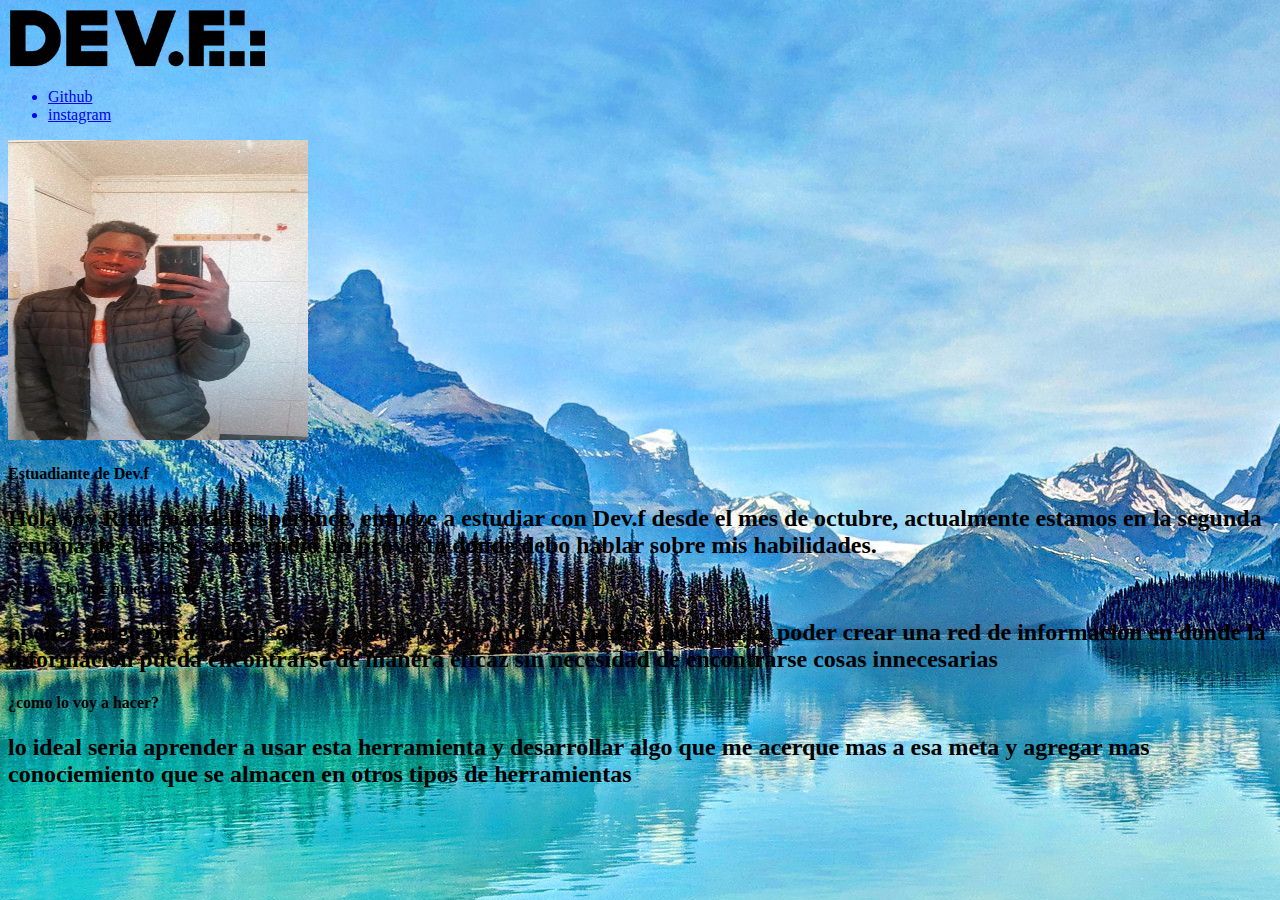
<file: portfolio.html>
<!DOCTYPE html>
<html lang="en">

<head>
    <meta charset="UTF-8">
    <meta http-equiv="X-UA-Compatible" content="IE=edge">
    <meta name="viewport" content="width=device-width, initial-scale=1.0">
    <title>Mi cv</title>
    <link rel="stylesheet" href="style.css
    ">
</head>
<header>
    <nav>
        <div>
            <img src="img/logo-devf-negro.png" alt="logo" height="60px">
            <ul>
                <a href="https://github.com/riffelinho">
                    <li>Github</li>
                </a>
                <a href="https://www.instagram.com/_riffelinho/saved/">
                    <li>instagram</li>
                </a>

                </a>
            </ul>
        </div>

    </nav>
</header>
<img src="img/WhatsApp Image 2021-12-03 at 2.10.15 PM.jpeg" alt="imagen" height="300px" width="300px
    ">
<h4>
    Estuadiante de Dev.f
</h4>
<h2>
    Hola soy Riffe joandell esperance, empeze a estudiar con Dev.f desde el mes de octubre, actualmente estamos en la
    segunda semana de clases y se me pidio un proyecto
    donde debo hablar sobre mis habilidades.
</h2>

<section>
    <div>
        <h4>
            ¿Que es lo que quiero hacer?
        </h4>
        <h2>
            apenas tengo para pensar en eso pero si tuviera que responder ahora seria, poder crear una red de
            informacion en donde la informacion
            pueda encontrarse de manera eficaz sin necesidad de encontrarse cosas innecesarias
        </h2>
        <h4>
            ¿como lo voy a hacer?
        </h4>
        <h2> lo ideal seria aprender a usar esta herramienta y desarrollar algo que me acerque mas a esa meta
            y agregar mas conociemiento que se almacen en otros tipos de herramientas
        </h2>
    </div>
</section>
<div>



</div>

<body>

</body>

</html>
</file>
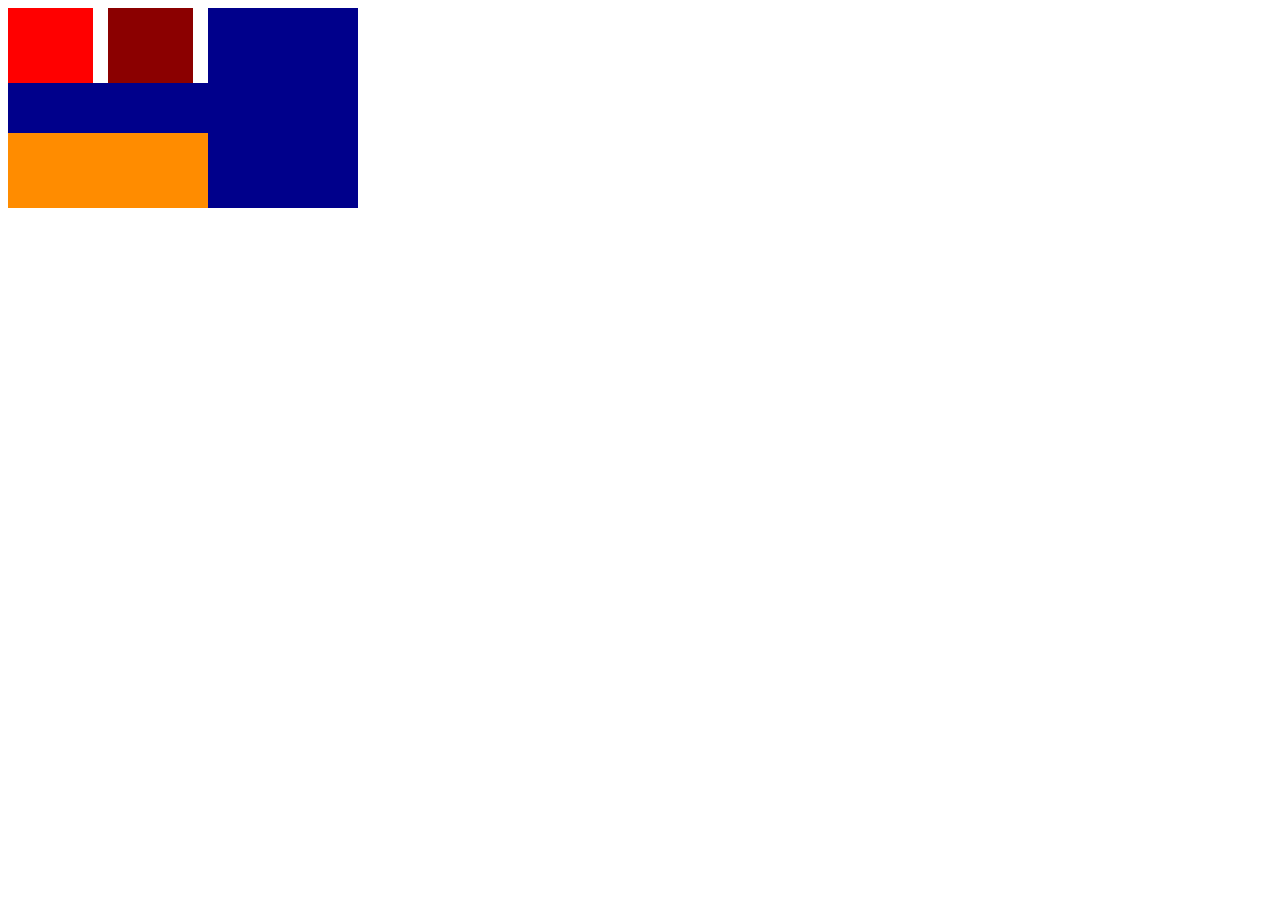
<file: bandera de noruega/noruega.html>
<!DOCTYPE html>
<html lang="en">

<head>
    <meta charset="UTF-8">
    <meta http-equiv="X-UA-Compatible" content="IE=edge">
    <meta name="viewport" content="width=device-width, initial-scale=1.0">
    <title>Document</title>
</head>
<link rel="stylesheet" href="style.css">

<body>
   <div class="bandera">
      <div class="superior">
        <div class="superiorizq"></div>
        <div class="superiorder"></div>

      </div>
      <div class="inferior">
        <div class="ineriorizq"></div>
        <div class="inferiorder"></div>

      </div>



   </div>
</body>

</html>
</file>
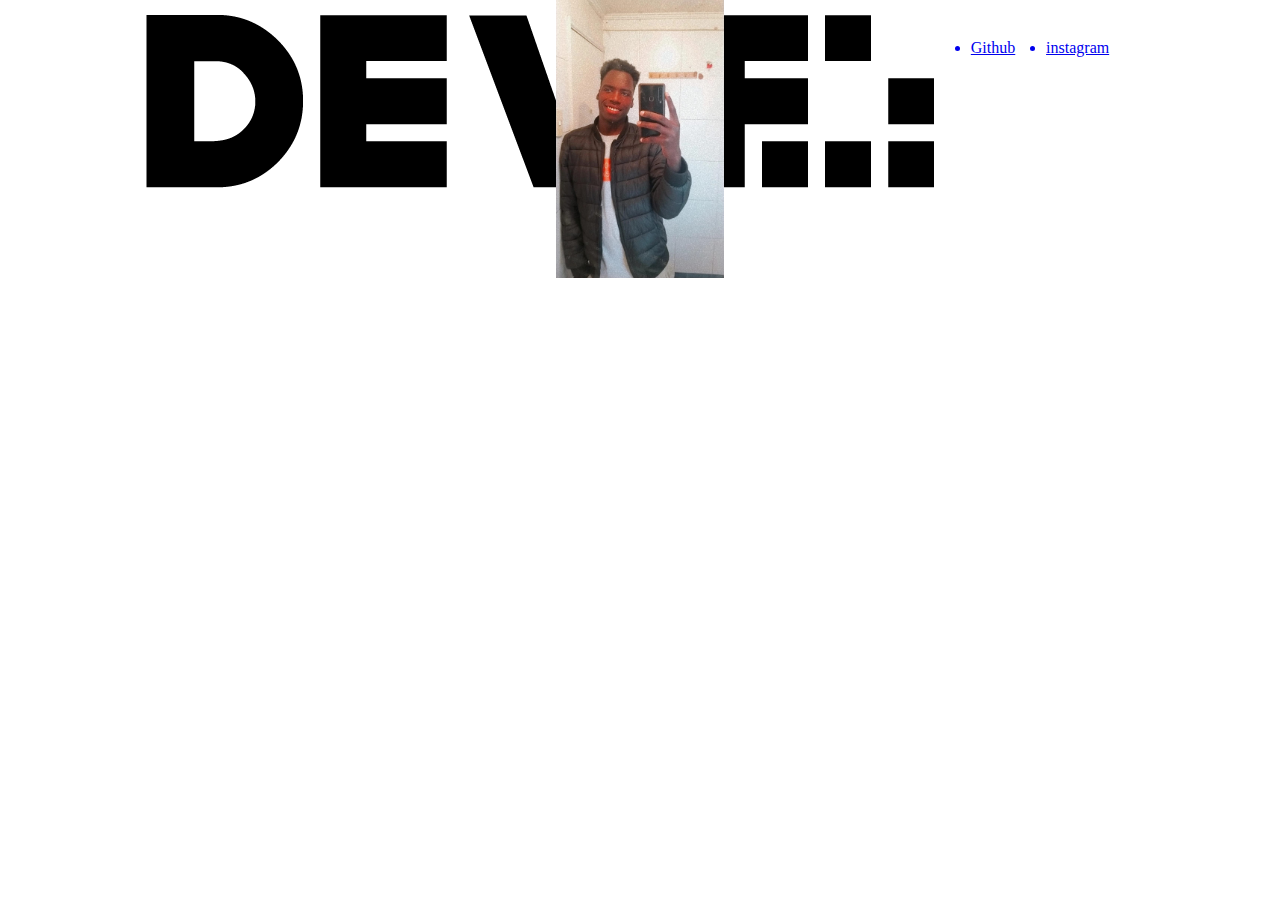
<file: Proyecto/Sitie-web.html>
<!DOCTYPE html>
<html lang="es">

<head>
    <meta charset="UTF-8">
    <meta http-equiv="X-UA-Compatible" content="IE=edge">
    <meta name="viewport" content="width=device-width, initial-scale=1.0">
    <title>Document</title>
    <link rel="stylesheet" href="style.css">
</head>
<body>
    <main class="container">
        <nav class="navbar">
            <div class="navbar__logo">
                <img src="./img/logo-devf-negro.png" alt="imagen" srcset="">
            </div>
            <div class="navbar__links">
                <a href="https://github.com/riffelinho"><li>Github</li></a> 
                <a href="https://www.instagram.com/_riffelinho/saved/ "><li>instagram</li></a>
            </div>

        </nav>

    </main>
     
    <main>
        <nav class="navbar">
            <div class="navbar__profile">
                <img src="./img/WhatsApp Image 2021-12-03 at 2.10.15 PM.jpeg" alt="profile" srcset="">
            </div>
        </nav>        
    </main>
    
</body>
</html>
</file>
<file: style.css>
/*

*/


body{
    background-image:url(img/fondo.jpg)

}

/*
 navbar
*/
.navbar{
    display: flex;
    justify-content: space-between;
}

.link{
    display: flex;
    justify-content: flex-end;
}
</file>
<file: bandera de noruega/style.css>
.bandera {
    height: 200px;
    width: 350px;
    background-color: darkblue;
    display: flex;
    flex-direction: column;
    justify-content: space-between;
}

.superior {
    height: 75px;
    width: 200px;
    background-color: darkmagenta;
    display: flex;
    flex-direction: row;
}
.superiorizq{
    height: 75px;
    width: 100px;
    background-color: red;
    border-right: 15px solid white;
    border-bottom: 15 solid white;
}
.superiorder{
    height: 75px;
    width: 100px;
    background-color: darkred;
    border-right: 15px solid white;
    border-bottom: 15 solid white;
}


.inferior {
    height: 75px;
    width: 200px;
    background-color: darkorange;
    display: flex;
    flex-direction: row;
    justify-content: space-between;
}

.inferiorizq{
    height: 75px;
    width: 100px;
    background-color: red;
    border-right: 15px solid white;
    border-top: 15 solid white;
}
.inferiorider{
    height: 75px;
    width: 100px;
    background-color: darkred;
    border-right: 15px solid white;
    border-top: 15 solid white;
}
</file>
<file: Proyecto/style.css>
.container{
    display: flex;
    flex-direction: column;
    align-items: center;
}

.navbar{
    height: 80px;
    width: 1152;
    display: flex;
    justify-content: center;
    align-items: center;
}
.navbar__logo{
   height: 100%;
}

.navbar__links{
    height: 100%;
    width: 200px;
    display: flex;
    justify-content: space-evenly;
    align-items: center;
}

.navbar__profile{
    height: 300px;
    width: 1152px;
    display: flex;
    justify-content: space-around;
    align-items: flex-start,
}
</file>
